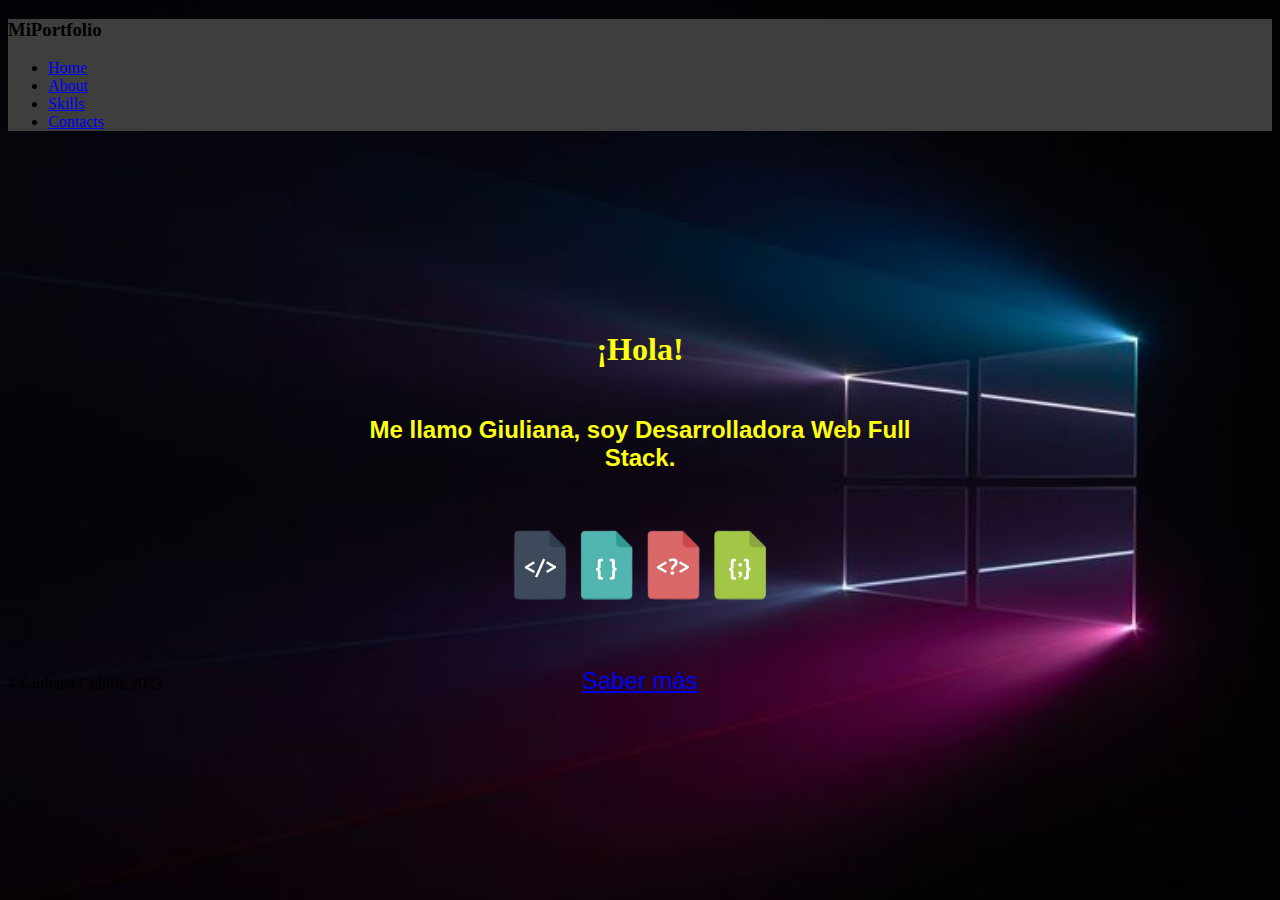
<file: index.html>
<!DOCTYPE html>
<html lang="en">
  <head>
    <meta charset="UTF-8" />
    <meta http-equiv="X-UA-Compatible" content="IE=edge" />
    <meta name="viewport" content="width=device-width, initial-scale=1.0" />
    <title>Portfolio</title>
    <link
      href="https://cdn.jsdelivr.net/npm/bootstrap@5.3.0-alpha3/dist/css/bootstrap.min.css"
      rel="stylesheet"
      integrity="sha384-KK94CHFLLe+nY2dmCWGMq91rCGa5gtU4mk92HdvYe+M/SXH301p5ILy+dN9+nJOZ"
      crossorigin="anonymous"
    />
    <link rel="stylesheet" href="style.css" />
  </head>
  <style>
    @media only screen and (max-width: 600px) {
      .nav-pills {
        flex-direction: column;
      }
      .nav-item {
        margin-bottom: 10px;
      }
    }
  </style>
  <body>


    <div>
      <header class="d-flex justify-content-between py-3 rounded text-light">
        <nav class="nav nav-masthead justify-content-center">
          <h3 class="mb-0">MiPortfolio</h3>
        </nav>
        <ul class="nav nav-pills justify-content-center">
          <li class="nav-item">
            <a
              href="index.html"
              class="nav-link text-light border bg-primary"
              aria-current="page"
              >Home</a
            >
          </li>
          <li class="nav-item">
            <a href="about.html" class="nav-link text-light">About</a>
          </li>
          <li class="nav-item">
            <a href="skills.html" class="nav-link text-light">Skills</a>
          </li>
          <li class="nav-item">
            <a href="contact.html" class="nav-link text-light">Contacts</a>
          </li>
        </ul>
      </header>
      <main>
    </div>
      <h1
        style="
          color: rgb(255, 255, 16);
          text-align: center;
          margin-top: 200px;
          font: sans-serif;
        "
      ><b> ¡Hola!</b>
      </h1>
      <br /><br />
      <div style="display: flex; flex-direction: column; align-items: center">
        <p class="lead">
         <b> Me llamo Giuliana, soy Desarrolladora Web Full Stack.</b>
        </p>
        <img src="./image/leng.png" alt="" width="300px" />
        <p class="lead">
          <a
            href="about.html"
            class="btn btn-lg btn-light fw-bold border-white bg-white"
            >
            Saber más</a
          >
        </p>
      </div>
    </main>

    <footer class="py-5 text-center text-light">©Giuliana Cubilla 2023</footer>

    <script
      src="https://cdn.jsdelivr.net/npm/bootstrap@5.3.0-alpha3/dist/js/bootstrap.bundle.min.js"
      integrity="sha384-ENjdO4Dr2bkBIFxQpeoTz1HIcje39Wm4jDKdf19U8gI4ddQ3GYNS7NTKfAdVQSZe"
      crossorigin="anonymous"
    ></script>
  </body>
</html>
</file>
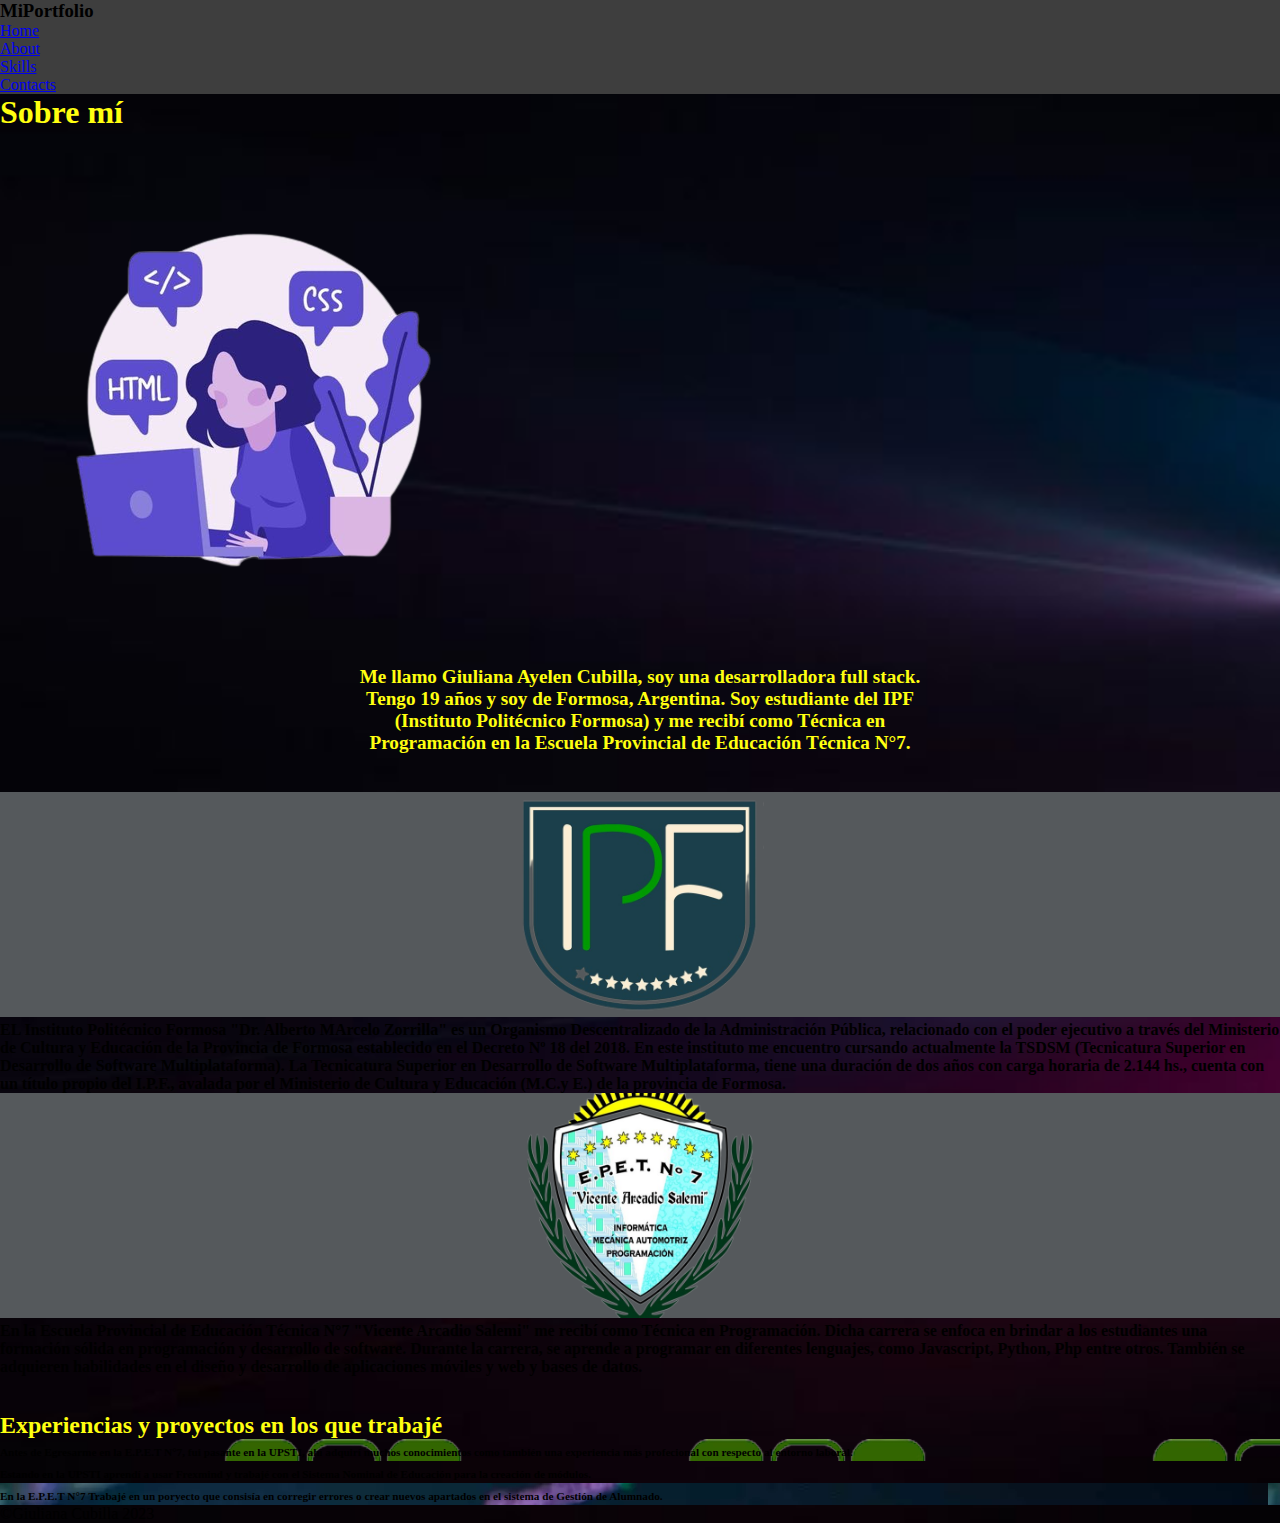
<file: about.html>
<!DOCTYPE html>
<html lang="en">
  <head>
    <meta charset="UTF-8" />
    <meta http-equiv="X-UA-Compatible" content="IE=edge" />
    <meta name="viewport" content="width=device-width, initial-scale=1.0" />
    <title>About</title>
    <link
      href="https://cdn.jsdelivr.net/npm/bootstrap@5.3.0-alpha3/dist/css/bootstrap.min.css"
      rel="stylesheet"
      integrity="sha384-KK94CHFLLe+nY2dmCWGMq91rCGa5gtU4mk92HdvYe+M/SXH301p5ILy+dN9+nJOZ"
      crossorigin="anonymous"
    />
    <link rel="stylesheet" href="about.css" />
  </head>
  <style>
    @media only screen and (max-width: 600px) {
      .nav-pills {
        flex-direction: column;
      }
      .nav-item {
        margin-bottom: 10px;
      }
    }
  </style>
  <body>
    <div>
      <header class="d-flex justify-content-between py-3 rounded text-light">
        <nav class="nav nav-masthead justify-content-center">
          <h3 class="mb-0">MiPortfolio</h3>
        </nav>
        <ul class="nav nav-pills justify-content-center">
          <li class="nav-item">
            <a href="index.html" class="nav-link text-light" aria-current="page"
              >Home</a
            >
          </li>
          <li class="nav-item">
            <a href="about.html" class="nav-link text-light border bg-primary"
              >About</a
            >
          </li>
          <li class="nav-item">
            <a href="skills.html" class="nav-link text-light">Skills</a>
          </li>
          <li class="nav-item">
            <a href="contact.html" class="nav-link text-light">Contacts</a>
          </li>
        </ul>
      </header>
    </div>

    <main>
      <div class="container text-center">
        <h1 style="color: rgb(255, 255, 16); font: sans-serif">
          <b> Sobre mí </b>
        </h1>
        <div class="my-4">
          <img
            src="./image/avatar.png"
            alt=""
            class="img-fluid mx-auto"
            style="max-width: 50%; height: auto"
          />
        </div>
        <p class="tex1">
          <b>
            Me llamo Giuliana Ayelen Cubilla, soy una desarrolladora full stack.
            Tengo 19 años y soy de Formosa, Argentina. Soy estudiante del IPF
            (Instituto Politécnico Formosa) y me recibí como Técnica en
            Programación en la Escuela Provincial de Educación Técnica N°7.
          </b>
        </p>
      </div>

      <br /><br />

      <div class="container">
        <div class="row row-cols-1 row-cols-sm-2 g-3 mx-auto">
          <div class="col">
            <div class="card shadow-sm">
              <svg
                class="bd-placeholder-img card-img-top"
                width="100%"
                height="225"
                xmlns="http://www.w3.org/2000/svg"
                role="img"
                aria-label="Placeholder: صورة مصغرة"
                preserveAspectRatio="xMidYMid slice"
                focusable="false"
              >
                <title>IPF</title>
                <rect width="100%" height="100%" fill="#55595c"></rect>
                <image
                  xlink:href="./image/ipf2.png"
                  width="100%"
                  height="100%"
                />
              </svg>
              <div class="card-body">
                <p class="card-text">
                  <b>
                    EL Instituto Politécnico Formosa "Dr. Alberto MArcelo
                    Zorrilla" es un Organismo Descentralizado de la
                    Administración Pública, relacionado con el poder ejecutivo a
                    través del Ministerio de Cultura y Educación de la Provincia
                    de Formosa establecido en el Decreto Nº 18 del 2018. En este
                    instituto me encuentro cursando actualmente la TSDSM
                    (Tecnicatura Superior en Desarrollo de Software
                    Multiplataforma). La Tecnicatura Superior en Desarrollo de
                    Software Multiplataforma, tiene una duración de dos años con
                    carga horaria de 2.144 hs., cuenta con un título propio del
                    I.P.F., avalada por el Ministerio de Cultura y Educación
                    (M.C.y E.) de la provincia de Formosa.</b
                  >
                </p>
              </div>
            </div>
          </div>
          <div class="col">
            <div class="card shadow-sm">
              <svg
                class="bd-placeholder-img card-img-top"
                width="100%"
                height="225"
                xmlns="http://www.w3.org/2000/svg"
                role="img"
                aria-label="Placeholder: صورة مصغرة"
                preserveAspectRatio="xMidYMid slice"
                focusable="false"
              >
                <title>EPET7</title>
                <rect width="100%" height="100%" fill="#55595c"></rect>
                <image
                  xlink:href="./image/epet7.png"
                  width="100%"
                  height="100%"
                />
              </svg>
              <div class="card-body">
                <p class="card-text">
                  <b>
                    En la Escuela Provincial de Educación Técnica N°7 "Vicente
                    Arcadio Salemi" me recibí como Técnica en Programación.
                    Dicha carrera se enfoca en brindar a los estudiantes una
                    formación sólida en programación y desarrollo de software.
                    Durante la carrera, se aprende a programar en diferentes
                    lenguajes, como Javascript, Python, Php entre otros. También
                    se adquieren habilidades en el diseño y desarrollo de
                    aplicaciones móviles y web y bases de datos.</b
                  >
                </p>
              </div>
            </div>
          </div>
        </div>
      </div>

      <br /><br />
      <div class="container px-4 py-5" id="custom-cards">
        <h2 class="pb-2 border-bottom">
          <font style="vertical-align: inherit"
            ><font style="vertical-align: inherit; color: rgb(255, 255, 16)"
              ><b>Experiencias y proyectos en los que trabajé</b></font
            ></font
          >
        </h2>

        <div class="row align-items-stretch g-4 py-5">
          <div class="col-md-4">
            <div
              class="card card-cover h-100 overflow-hidden text-bg-dark rounded-4 shadow-lg"
              style="background-image: url('./image/upsti.png')"
            >
              <div
                class="d-flex flex-column h-100 p-5 pb-3 text-white text-shadow-1"
              >
                <h3 class="pt-5 mt-5 mb-4 display-6 lh-1 fw-bold">
                  <font style="vertical-align: inherit"
                    ><font style="vertical-align: inherit; font-size: 60%">
                      <b>
                        Antes de Egresarme en la E.P.E.T N°7, fui pasante en la
                        UPSTI, ahí adquirí muchos conocimientos como también una
                        experiencia más profecional con respecto al entorno
                        laboral.</b
                      ></font
                    ></font
                  >
                </h3>
              </div>
            </div>
          </div>

          <div class="col-md-4">
            <div
              class="card card-cover h-100 overflow-hidden text-bg-dark rounded-4 shadow-lg"
              style="background-image: url('./image/imgg.png')"
            >
              <div
                class="d-flex flex-column h-100 p-5 pb-3 text-white text-shadow-1"
              >
                <h3 class="pt-5 mt-5 mb-4 display-6 lh-1 fw-bold">
                  <font style="vertical-align: inherit"
                    ><font style="vertical-align: inherit; font-size: 60%">
                      <b>
                        Estando en la UPSTI aprendí a usar Frexmind y trabajé
                        con el Sistema Nominal de Educación para la creación de
                        módulos.
                      </b></font
                    ></font
                  >
                </h3>
              </div>
            </div>
          </div>

          <div class="col-md-4">
            <div
              class="card card-cover h-100 overflow-hidden text-bg-dark rounded-4 shadow-lg"
              style="background-image: url('./image/fondo3.webp')"
            >
              <div class="d-flex flex-column h-100 p-5 pb-3 text-shadow-1">
                <h3 class="pt-5 mt-5 mb-4 display-6 lh-1 fw-bold">
                  <font style="vertical-align: inherit"
                    ><font style="vertical-align: inherit; font-size: 60%"
                      >En la E.P.E.T N°7 Trabajé en un poryecto que consisía en
                      corregir errores o crear nuevos apartados en el sistema de
                      Gestión de Alumnado.</font
                    ></font
                  >
                </h3>
              </div>
            </div>
          </div>
        </div>
      </div>
    </main>
    <footer class="py-5 text-center text-light">©Giuliana Cubilla 2023</footer>

    <script
      src="https://cdn.jsdelivr.net/npm/bootstrap@5.3.0-alpha3/dist/js/bootstrap.bundle.min.js"
      integrity="sha384-ENjdO4Dr2bkBIFxQpeoTz1HIcje39Wm4jDKdf19U8gI4ddQ3GYNS7NTKfAdVQSZe"
      crossorigin="anonymous"
    ></script>
  </body>
</html>
</file>
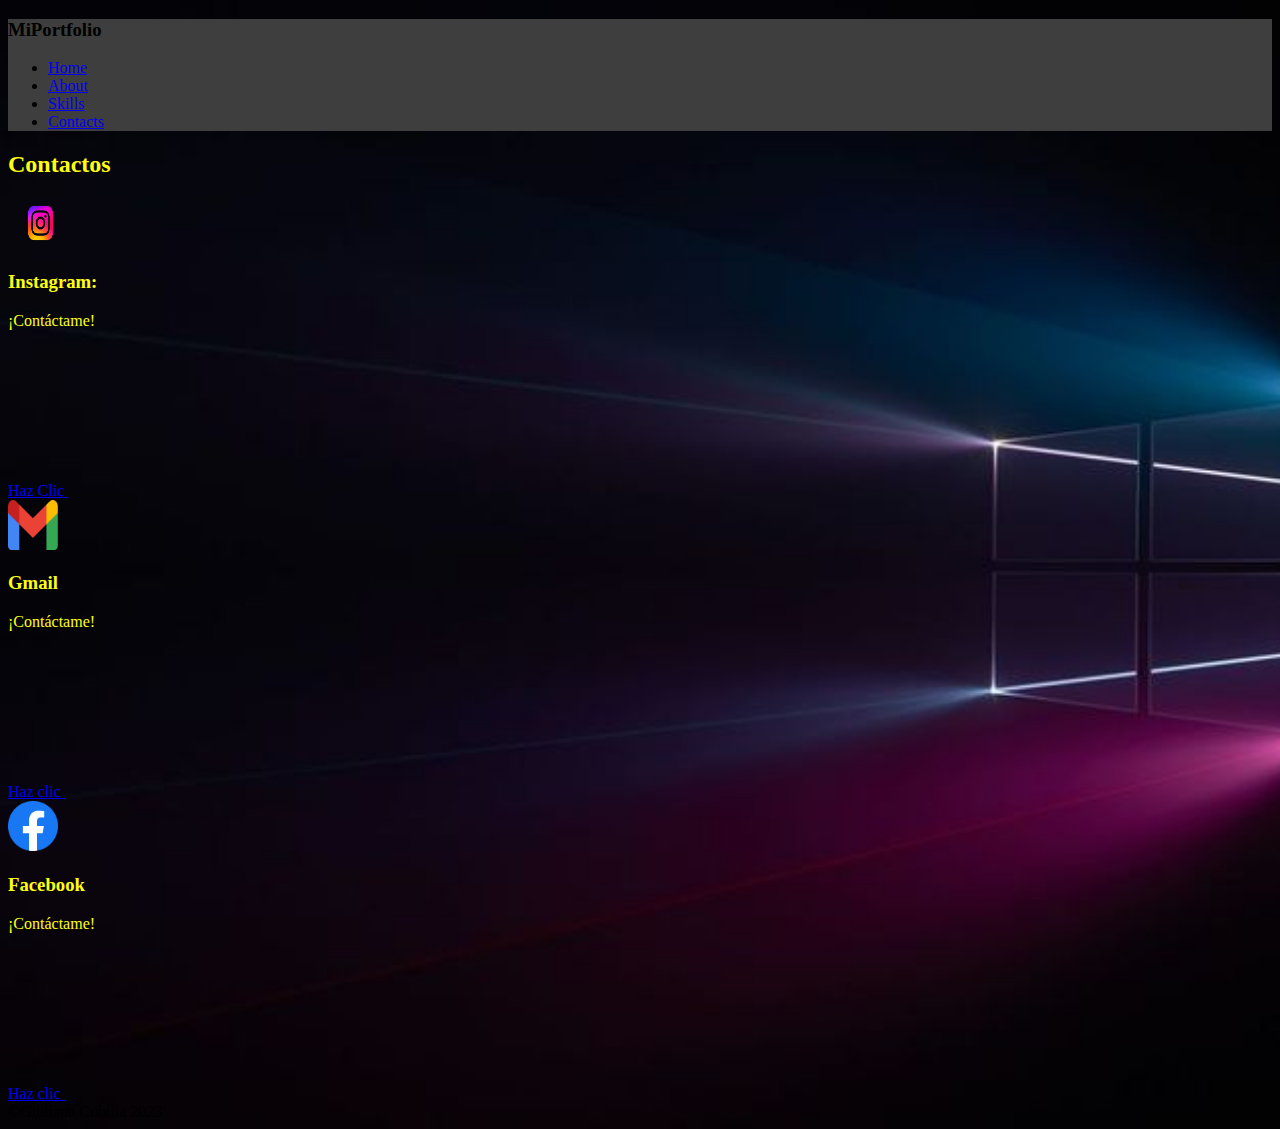
<file: contact.html>
<!DOCTYPE html>
<html lang="en">
  <head>
    <meta charset="UTF-8" />
    <meta http-equiv="X-UA-Compatible" content="IE=edge" />
    <meta name="viewport" content="width=device-width, initial-scale=1.0" />
    <title>Contactos</title>
    <link
      href="https://cdn.jsdelivr.net/npm/bootstrap@5.3.0-alpha3/dist/css/bootstrap.min.css"
      rel="stylesheet"
      integrity="sha384-KK94CHFLLe+nY2dmCWGMq91rCGa5gtU4mk92HdvYe+M/SXH301p5ILy+dN9+nJOZ"
      crossorigin="anonymous"
    />
    <link rel="stylesheet" href="contact.css" />
  </head>
  <meta name="viewport" content="width=device-width, initial-scale=1.0">
  <style>
    @media only screen and (max-width: 600px) {
      .nav-pills {
        flex-direction: column;
      }
      .nav-item {
        margin-bottom: 10px;
      }
    }
  </style>
  <body>
    <div>
      <header class="d-flex justify-content-between py-3 rounded text-light">
        <nav class="nav nav-masthead justify-content-center">
          <h3 class="mb-0">MiPortfolio</h3>
        </nav>
        <ul class="nav nav-pills justify-content-center">
          <li class="nav-item">
            <a href="index.html" class="nav-link text-light" aria-current="page"
              >Home</a
            >
          </li>
          <li class="nav-item">
            <a href="about.html" class="nav-link text-light">About</a>
          </li>
          <li class="nav-item">
            <a href="skills.html" class="nav-link text-light">Skills</a>
          </li>
          <li class="nav-item">
            <a href="contact.html" class="nav-link text-light border bg-primary"
              >Contacts</a
            >
          </li>
        </ul>
      </header>
    </div>

    <main>
    <div class="container px-4 py-5" id="featured-3">
      <h2 class="pb-2 border-bottom">
        <font style="vertical-align: inherit"
          ><font style="vertical-align: inherit; color: rgb(255, 255, 16)"
            ><b>Contactos</b></font
          ></font
        >
      </h2>
      <div class="row g-4 py-5 row-cols-1 row-cols-lg-3">
        <div class="feature col">
          <div
            class="feature-icon d-inline-flex align-items-center justify-content-center fs-2 mb-3"
          >
            <img src="./image/insta.png" width="65px" height="50px" />
          </div>
          <h3 class="fs-2">
            <font style="vertical-align: inherit"
              ><font style="vertical-align: inherit; color: rgb(255, 255, 16)"
                ><b>Instagram:</b></font
              ></font
            >
          </h3>
          <p>
            <font style="vertical-align: inherit"
              ><font style="vertical-align: inherit; color: rgb(255, 255, 16)"
                >¡Contáctame! </font
              ><font style="vertical-align: inherit"></font
            ></font>
          </p>
          <a href="https://www.instagram.com/giuliana_cbl/" target="_blank" class="icon-link"
            ><font style="vertical-align: inherit"
              ><font style="vertical-align: inherit"> Haz Clic </font></font
            ><svg class="bi"><use xlink:href="#instagram"></use></svg>
          </a>
        </div>

        <div class="feature col">
          <div
            class="feature-icon d-inline-flex align-items-center justify-content-center fs-2 mb-3"
          >
            <img src="./image/gmail.png" width="50px" height="50px" />
          </div>
          <h3 class="fs-2">
            <font style="vertical-align: inherit"
              ><font style="vertical-align: inherit; color: rgb(255, 255, 16)">
                <b> Gmail</b></font
              ></font
            >
          </h3>
          <p>
            <font style="vertical-align: inherit"
              ><font style="vertical-align: inherit; color: rgb(255, 255, 16)"
                >¡Contáctame!</font
              ></font
            >
          </p>
          <a href="https://mail.google.com/mail/u/0/" target="_blank" class="icon-link"
            ><font style="vertical-align: inherit"
              ><font style="vertical-align: inherit"> Haz clic </font></font
            ><svg class="bi"><use xlink:href="#Gmail"></use></svg>
          </a>
        </div>

        <div class="feature col">
          <div
            class="feature-icon d-inline-flex align-items-center justify-content-center fs-2 mb-3"
          >
            <img src="./image/fb.png" alt="" width="50px" height="50px" />
          </div>
          <h3 class="fs-2">
            <font style="vertical-align: inherit"
              ><font style="vertical-align: inherit; color: rgb(255, 255, 16)">
                <b> Facebook</b></font
              ></font
            >
          </h3>
          <p>
            <font style="vertical-align: inherit"
              ><font style="vertical-align: inherit; color: rgb(255, 255, 16)"
                >¡Contáctame!
              </font></font
            >
          </p>
          <a
            href="https://www.facebook.com/profile.php?id=100028170877118&mibextid=ZbWKwL"
            target="_blank"
            class="icon-link"
            ><font style="vertical-align: inherit"
              ><font style="vertical-align: inherit"> Haz clic </font></font
            ><svg class="bi"><use xlink:href="#chevron-right"></use></svg>
          </a>
        </div>
      </div>
    </div>
  </main>
    <footer class="py-5 text-center text-light">©Giuliana Cubilla 2023</footer>
    <script
      src="https://cdn.jsdelivr.net/npm/bootstrap@5.3.0-alpha3/dist/js/bootstrap.bundle.min.js"
      integrity="sha384-ENjdO4Dr2bkBIFxQpeoTz1HIcje39Wm4jDKdf19U8gI4ddQ3GYNS7NTKfAdVQSZe"
      crossorigin="anonymous"
    ></script>
  </body>
</html>
</file>
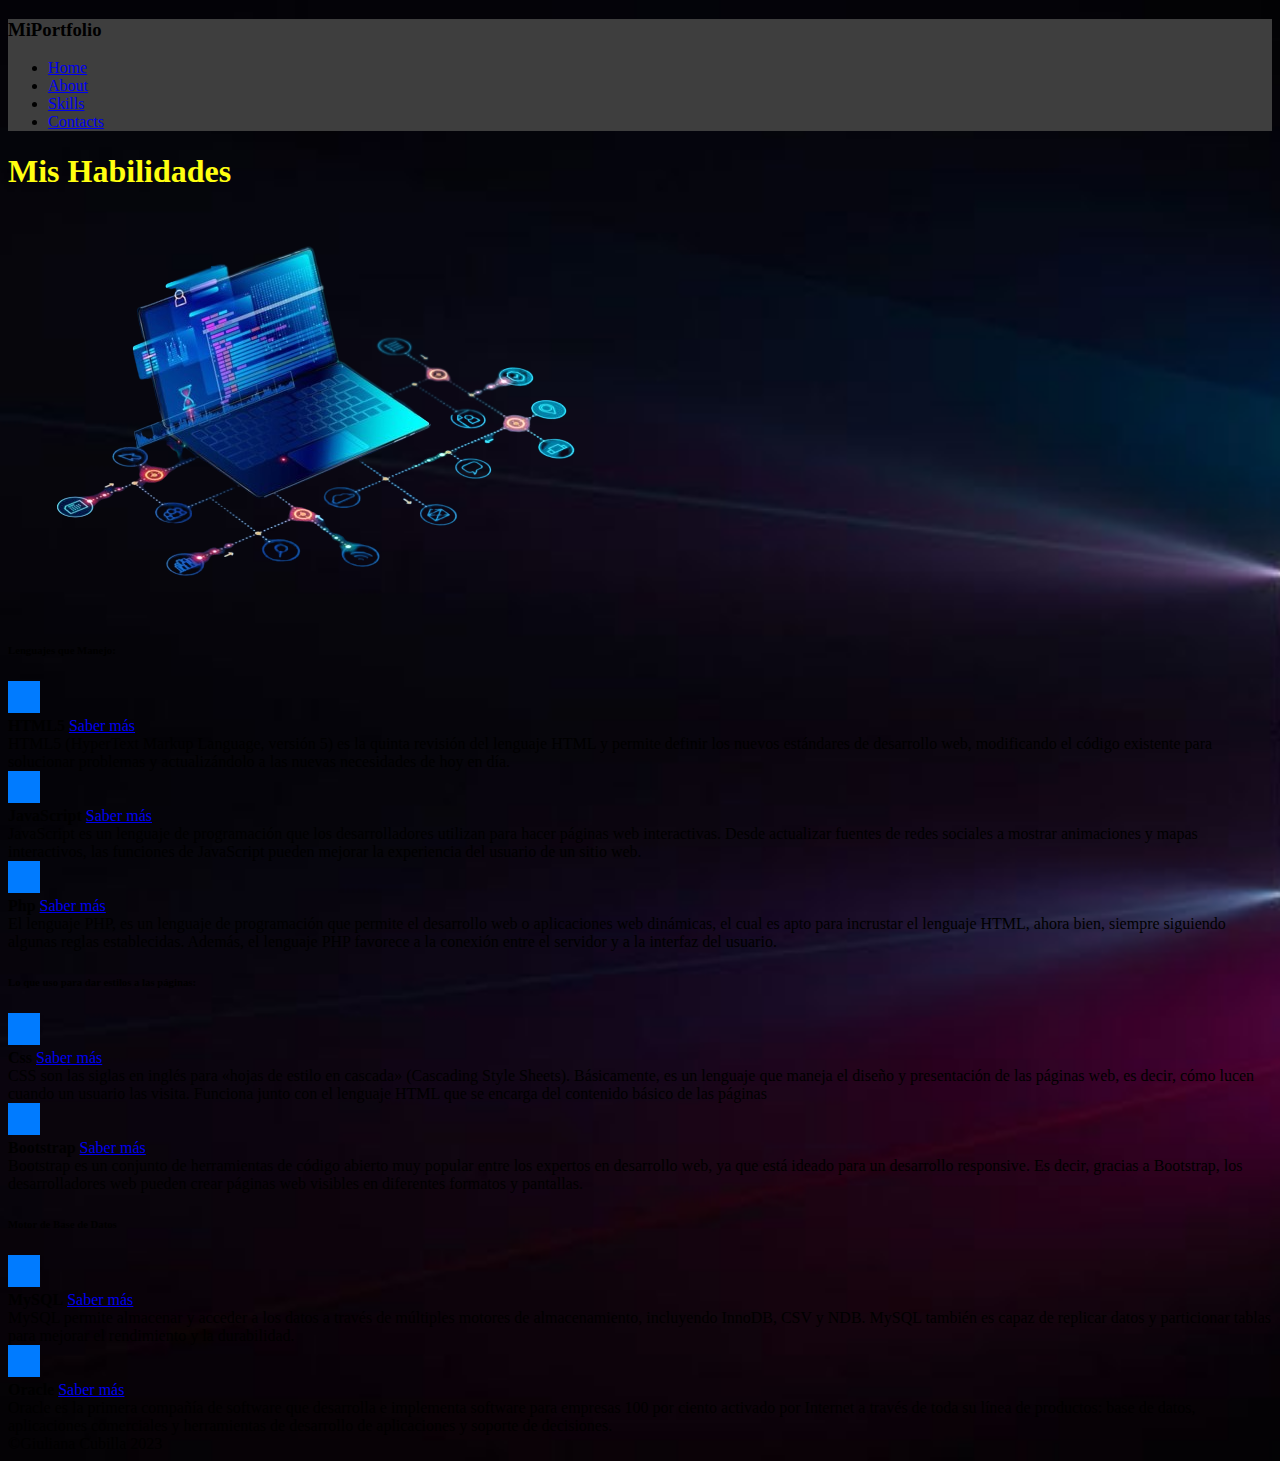
<file: skills.html>
<!DOCTYPE html>
<html lang="en">
<head>
    <meta charset="UTF-8">
    <meta http-equiv="X-UA-Compatible" content="IE=edge">
    <meta name="viewport" content="width=device-width, initial-scale=1.0">
    <title>Document</title>
    <link href="https://cdn.jsdelivr.net/npm/bootstrap@5.3.0-alpha3/dist/css/bootstrap.min.css" rel="stylesheet" integrity="sha384-KK94CHFLLe+nY2dmCWGMq91rCGa5gtU4mk92HdvYe+M/SXH301p5ILy+dN9+nJOZ" crossorigin="anonymous">
    <link rel="stylesheet" href="skills.css">
</head>
<style>
  @media only screen and (max-width: 600px) {
    .nav-pills {
      flex-direction: column;
    }
    .nav-item {
      margin-bottom: 10px;
    }
  }
</style>
<body>

  <div>
    <header class="d-flex justify-content-between py-3 rounded text-light">
      <nav class="nav nav-masthead justify-content-center">
        <h3 class="mb-0">MiPortfolio</h3>  
      </nav>
      <ul class="nav nav-pills justify-content-center">
         <li class="nav-item"><a href="index.html" class="nav-link text-light " aria-current="page">Home</a></li>
        <li class="nav-item"><a href="about.html" class="nav-link text-light">About</a></li>
        <li class="nav-item"><a href="skills.html" class="nav-link text-light border bg-primary">Skills</a></li>
        <li class="nav-item"><a href="contact.html" class="nav-link text-light">Contacts</a></li>
      </ul>
    </header>
  </div>

  <main>
    <div class="d-flex column align-items-center">
      <h1 style="color: rgb(255, 255, 16);"> <b> Mis Habilidades</b></h1>
      <img src="./image/hab.png" alt="" style=" text-align: center;">
    </div>
  

  <div class="my-3 p-3 bg-body rounded shadow-sm">
    <h6 class="border-bottom pb-2 mb-0">Lenguajes que Manejo:</h6>
    <div class="d-flex text-muted pt-3">
      <svg class="bd-placeholder-img flex-shrink-0 me-2 rounded" width="32" height="32" xmlns="http://www.w3.org/2000/svg" role="img" aria-label="Placeholder: 32x32" preserveAspectRatio="xMidYMid slice" focusable="false"><title>Placeholder</title><rect width="100%" height="100%" fill="#007bff"></rect><text x="50%" y="50%" fill="#007bff" dy=".3em">32x32</text></svg>

      <div class="pb-3 mb-0 small lh-sm border-bottom w-100">
        <div class="d-flex justify-content-between">
          <strong class="text-gray-dark">HTML5</strong>
          <a href="https://www.miformaciongratis.com/blog-post/html5-que-es-y-para-que-sirve/#:~:text=HTML5%20(HyperText%20Markup%20Language%2C%20versi%C3%B3n,necesidades%20de%20hoy%20en%20d%C3%ADa." target="_blank">Saber más</a>
        </div>
        <span class="d-block">HTML5 (HyperText Markup Language, versión 5) es la quinta revisión del lenguaje HTML y permite definir los nuevos estándares de desarrollo web, modificando el código existente para solucionar problemas y actualizándolo a las nuevas necesidades de hoy en día.</span>
      </div>
    </div>
    <div class="d-flex text-muted pt-3">
      <svg class="bd-placeholder-img flex-shrink-0 me-2 rounded" width="32" height="32" xmlns="http://www.w3.org/2000/svg" role="img" aria-label="Placeholder: 32x32" preserveAspectRatio="xMidYMid slice" focusable="false"><title>Placeholder</title><rect width="100%" height="100%" fill="#007bff"></rect><text x="50%" y="50%" fill="#007bff" dy=".3em">32x32</text></svg>

      <div class="pb-3 mb-0 small lh-sm border-bottom w-100">
        <div class="d-flex justify-content-between">
          <strong class="text-gray-dark">JavaScript</strong>
          <a href="https://aws.amazon.com/es/what-is/javascript/#:~:text=JavaScript%20es%20un%20lenguaje%20de,usuario%20de%20un%20sitio%20web." target="_blank">Saber más</a>
        </div>
        <span class="d-block">JavaScript es un lenguaje de programación que los desarrolladores utilizan para hacer páginas web interactivas. Desde actualizar fuentes de redes sociales a mostrar animaciones y mapas interactivos, las funciones de JavaScript pueden mejorar la experiencia del usuario de un sitio web.</span>
      </div>
    </div>
    <div class="d-flex text-muted pt-3">
      <svg class="bd-placeholder-img flex-shrink-0 me-2 rounded" width="32" height="32" xmlns="http://www.w3.org/2000/svg" role="img" aria-label="Placeholder: 32x32" preserveAspectRatio="xMidYMid slice" focusable="false"><title>Placeholder</title><rect width="100%" height="100%" fill="#007bff"></rect><text x="50%" y="50%" fill="#007bff" dy=".3em">32x32</text></svg>

      <div class="pb-3 mb-0 small lh-sm border-bottom w-100">
        <div class="d-flex justify-content-between">
          <strong class="text-gray-dark">Php</strong>
          <a href="https://www.epitech-it.es/que-es-php/#:~:text=El%20lenguaje%20PHP%2C%20es%20un,y%20a%20la%20interfaz%20del%20usuario." target="_blank">Saber más</a>
        </div>
        <span class="d-block">El lenguaje PHP, es un lenguaje de programación que permite el desarrollo web o aplicaciones web dinámicas, el cual es apto para incrustar el lenguaje HTML, ahora bien, siempre siguiendo algunas reglas establecidas. Además, el lenguaje PHP favorece a la conexión entre el servidor y a la interfaz del usuario.</span>
      </div>
    </div>
  </div>  

  <div class="my-3 p-3 bg-body rounded shadow-sm">
    <h6 class="border-bottom pb-2 mb-0">Lo que uso para dar estilos a las páginas:</h6>
    <div class="d-flex text-muted pt-3">
      <svg class="bd-placeholder-img flex-shrink-0 me-2 rounded" width="32" height="32" xmlns="http://www.w3.org/2000/svg" role="img" aria-label="Placeholder: 32x32" preserveAspectRatio="xMidYMid slice" focusable="false"><title>Placeholder</title><rect width="100%" height="100%" fill="#007bff"></rect><text x="50%" y="50%" fill="#007bff" dy=".3em">32x32</text></svg>

      <div class="pb-3 mb-0 small lh-sm border-bottom w-100">
        <div class="d-flex justify-content-between">
          <strong class="text-gray-dark">Css</strong>
          <a href="https://blog.hubspot.es/website/que-es-css#:~:text=CSS%20son%20las%20siglas%20en,contenido%20b%C3%A1sico%20de%20las%20p%C3%A1ginas." target="_blank">Saber más</a>
        </div>
        <span class="d-block">CSS son las siglas en inglés para «hojas de estilo en cascada» (Cascading Style Sheets). Básicamente, es un lenguaje que maneja el diseño y presentación de las páginas web, es decir, cómo lucen cuando un usuario las visita. Funciona junto con el lenguaje HTML que se encarga del contenido básico de las páginas</span>
      </div>
    </div>
    <div class="d-flex text-muted pt-3">
      <svg class="bd-placeholder-img flex-shrink-0 me-2 rounded" width="32" height="32" xmlns="http://www.w3.org/2000/svg" role="img" aria-label="Placeholder: 32x32" preserveAspectRatio="xMidYMid slice" focusable="false"><title>Placeholder</title><rect width="100%" height="100%" fill="#007bff"></rect><text x="50%" y="50%" fill="#007bff" dy=".3em">32x32</text></svg>

      <div class="pb-3 mb-0 small lh-sm border-bottom w-100">
        <div class="d-flex justify-content-between">
          <strong class="text-gray-dark">Bootstrap</strong>
          <a href="https://immune.institute/blog/razones-usar-bootstrap-web/#:~:text=Bootstrap%20es%20un%20conjunto%20de,en%20diferentes%20formatos%20y%20pantallas." target="_blank">Saber más</a>
        </div>
        <span class="d-block">Bootstrap es un conjunto de herramientas de código abierto muy popular entre los expertos en desarrollo web, ya que está ideado para un desarrollo responsive. Es decir, gracias a Bootstrap, los desarrolladores web pueden crear páginas web visibles en diferentes formatos y pantallas.</span>
      </div>
    </div>
  </div>  

  <div class="my-3 p-3 bg-body rounded shadow-sm">
    <h6 class="border-bottom pb-2 mb-0">Motor de Base de Datos</h6>
    <div class="d-flex text-muted pt-3">
      <svg class="bd-placeholder-img flex-shrink-0 me-2 rounded" width="32" height="32" xmlns="http://www.w3.org/2000/svg" role="img" aria-label="Placeholder: 32x32" preserveAspectRatio="xMidYMid slice" focusable="false"><title>Placeholder</title><rect width="100%" height="100%" fill="#007bff"></rect><text x="50%" y="50%" fill="#007bff" dy=".3em">32x32</text></svg>

      <div class="pb-3 mb-0 small lh-sm border-bottom w-100">
        <div class="d-flex justify-content-between">
          <strong class="text-gray-dark">MySQL</strong>
          <a href="https://www.computerweekly.com/es/definicion/MySQL#:~:text=MySQL%20permite%20almacenar%20y%20acceder,el%20rendimiento%20y%20la%20durabilidad." target="_blank">Saber más</a>
        </div>
        <span class="d-block">MySQL permite almacenar y acceder a los datos a través de múltiples motores de almacenamiento, incluyendo InnoDB, CSV y NDB. MySQL también es capaz de replicar datos y particionar tablas para mejorar el rendimiento y la durabilidad.</span>
      </div>
    </div>
    <div class="d-flex text-muted pt-3">
      <svg class="bd-placeholder-img flex-shrink-0 me-2 rounded" width="32" height="32" xmlns="http://www.w3.org/2000/svg" role="img" aria-label="Placeholder: 32x32" preserveAspectRatio="xMidYMid slice" focusable="false"><title>Placeholder</title><rect width="100%" height="100%" fill="#007bff"></rect><text x="50%" y="50%" fill="#007bff" dy=".3em">32x32</text></svg>

      <div class="pb-3 mb-0 small lh-sm border-bottom w-100">
        <div class="d-flex justify-content-between">
          <strong class="text-gray-dark">Oracle</strong>
          <a href="https://www.netec.com/que-es-oracle" target="_blank">Saber más</a>
        </div>
        <span class="d-block">Oracle es la primera compañía de software que desarrolla e implementa software para empresas 100 por ciento activado por Internet a través de toda su línea de productos: base de datos, aplicaciones comerciales y herramientas de desarrollo de aplicaciones y soporte de decisiones.</span>
      </div>
    </div>
   
    </div>
  
  </div>  
</main>

      <footer class="py-5 text-center text-light">©Giuliana Cubilla 2023</footer>
    <script src="https://cdn.jsdelivr.net/npm/bootstrap@5.3.0-alpha3/dist/js/bootstrap.bundle.min.js" integrity="sha384-ENjdO4Dr2bkBIFxQpeoTz1HIcje39Wm4jDKdf19U8gI4ddQ3GYNS7NTKfAdVQSZe" crossorigin="anonymous"></script>
  
</body>
</html>
</file>
<file: style.css>
header {
  background-color: rgb(62, 62, 62);
}

body {
  background-image: url("image/fondo3.jpeg");
  background-size: cover;
}

.lead {
  color: rgb(255, 255, 16);
  text-align: center;
  margin: 200px auto;
  max-width: 600px;
  margin-top: -10px;
  font: 150% sans-serif;
  margin-bottom: -20px;
}
</file>
<file: about.css>
header {
  background-color: rgb(62, 62, 62);
}
body {
  background-image: url("image/fondo3.jpeg");
  background-size: cover;
}

* {
  padding: 0;
  margin: 0;
  box-sizing: border-box;
}

.tex1 {
  text-align: center;
  color: rgb(255, 255, 16);
  margin: 2px auto;
  max-width: 600px;
  font: sans-serif;
  font-size: 120%;
}

.my-4 {
  margin-top: 1rem;
  margin-bottom: 1rem;
}

.pr-lg-5 {
  padding-right: 3rem;
}
</file>
<file: contact.css>
header {
  background-color: rgb(62, 62, 62);
}

body {
  background-image: url("image/fondo3.jpeg");
  background-size: cover;
}
</file>
<file: skills.css>
header {
  background-color: rgb(62, 62, 62);
}

body {
  background-image: url("image/fondo3.jpeg");
  background-size: cover;
}
</file>
